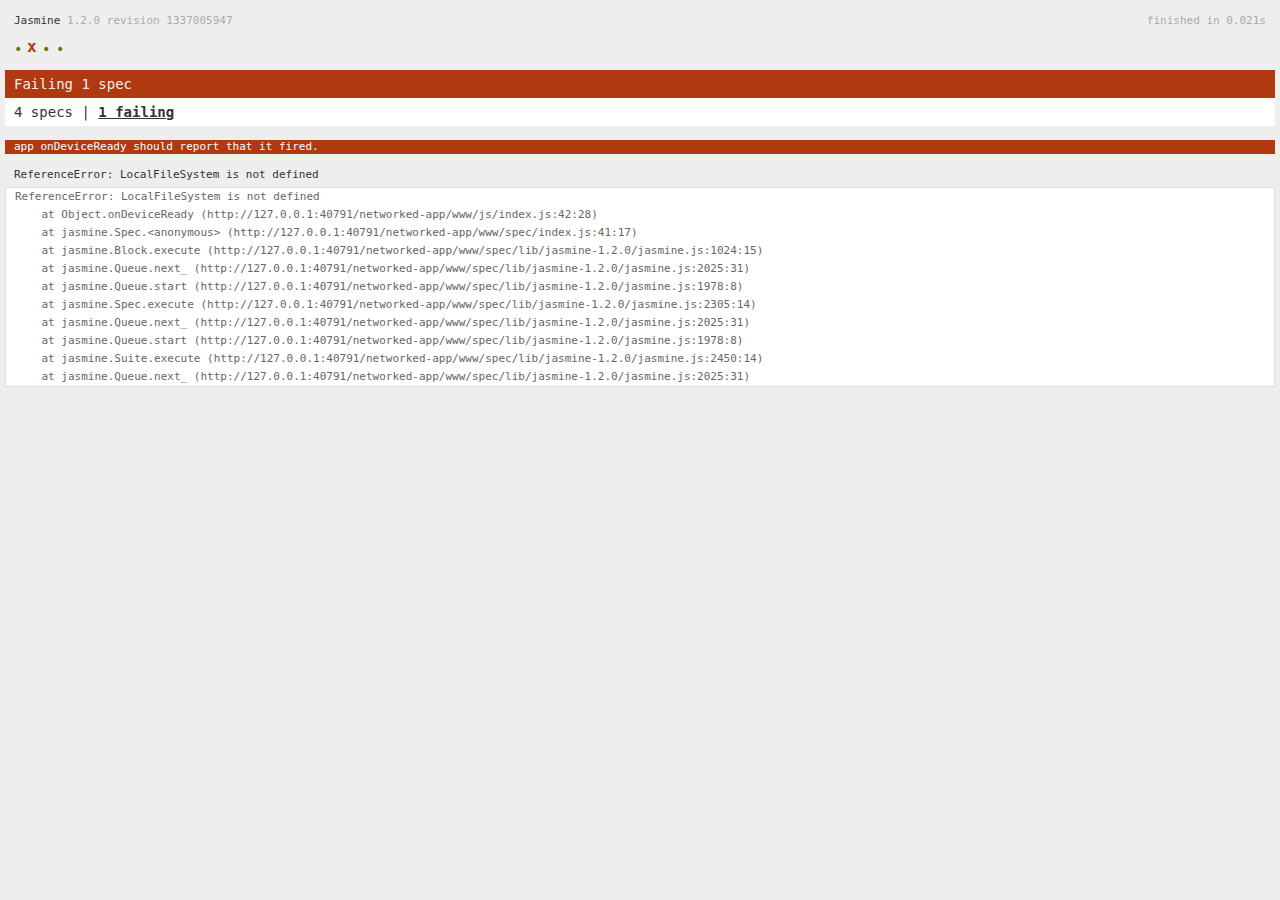
<file: networked-app/www/spec.html>
<!DOCTYPE html>
<!--
    Licensed to the Apache Software Foundation (ASF) under one
    or more contributor license agreements.  See the NOTICE file
    distributed with this work for additional information
    regarding copyright ownership.  The ASF licenses this file
    to you under the Apache License, Version 2.0 (the
    "License"); you may not use this file except in compliance
    with the License.  You may obtain a copy of the License at

    http://www.apache.org/licenses/LICENSE-2.0

    Unless required by applicable law or agreed to in writing,
    software distributed under the License is distributed on an
    "AS IS" BASIS, WITHOUT WARRANTIES OR CONDITIONS OF ANY
     KIND, either express or implied.  See the License for the
    specific language governing permissions and limitations
    under the License.
-->
<html>
    <head>
        <title>Jasmine Spec Runner</title>

        <!-- jasmine source -->
        <link rel="shortcut icon" type="image/png" href="spec/lib/jasmine-1.2.0/jasmine_favicon.png">
        <link rel="stylesheet" type="text/css" href="spec/lib/jasmine-1.2.0/jasmine.css">
        <script type="text/javascript" src="spec/lib/jasmine-1.2.0/jasmine.js"></script>
        <script type="text/javascript" src="spec/lib/jasmine-1.2.0/jasmine-html.js"></script>

        <!-- include source files here... -->
        <script type="text/javascript" src="js/index.js"></script>

        <!-- include spec files here... -->
        <script type="text/javascript" src="spec/helper.js"></script>
        <script type="text/javascript" src="spec/index.js"></script>

        <script type="text/javascript">
            (function() {
                var jasmineEnv = jasmine.getEnv();
                jasmineEnv.updateInterval = 1000;

                var htmlReporter = new jasmine.HtmlReporter();

                jasmineEnv.addReporter(htmlReporter);

                jasmineEnv.specFilter = function(spec) {
                    return htmlReporter.specFilter(spec);
                };

                var currentWindowOnload = window.onload;

                window.onload = function() {
                    if (currentWindowOnload) {
                        currentWindowOnload();
                    }
                    execJasmine();
                };

                function execJasmine() {
                    jasmineEnv.execute();
                }
            })();
        </script>
    </head>
    <body>
        <div id="stage" style="display:none;"></div>
    </body>
</html>
</file>
<file: networked-app/www/spec/lib/jasmine-1.2.0/jasmine.css>
body { background-color: #eeeeee; padding: 0; margin: 5px; overflow-y: scroll; }

#HTMLReporter { font-size: 11px; font-family: Monaco, "Lucida Console", monospace; line-height: 14px; color: #333333; }
#HTMLReporter a { text-decoration: none; }
#HTMLReporter a:hover { text-decoration: underline; }
#HTMLReporter p, #HTMLReporter h1, #HTMLReporter h2, #HTMLReporter h3, #HTMLReporter h4, #HTMLReporter h5, #HTMLReporter h6 { margin: 0; line-height: 14px; }
#HTMLReporter .banner, #HTMLReporter .symbolSummary, #HTMLReporter .summary, #HTMLReporter .resultMessage, #HTMLReporter .specDetail .description, #HTMLReporter .alert .bar, #HTMLReporter .stackTrace { padding-left: 9px; padding-right: 9px; }
#HTMLReporter #jasmine_content { position: fixed; right: 100%; }
#HTMLReporter .version { color: #aaaaaa; }
#HTMLReporter .banner { margin-top: 14px; }
#HTMLReporter .duration { color: #aaaaaa; float: right; }
#HTMLReporter .symbolSummary { overflow: hidden; *zoom: 1; margin: 14px 0; }
#HTMLReporter .symbolSummary li { display: block; float: left; height: 7px; width: 14px; margin-bottom: 7px; font-size: 16px; }
#HTMLReporter .symbolSummary li.passed { font-size: 14px; }
#HTMLReporter .symbolSummary li.passed:before { color: #5e7d00; content: "\02022"; }
#HTMLReporter .symbolSummary li.failed { line-height: 9px; }
#HTMLReporter .symbolSummary li.failed:before { color: #b03911; content: "x"; font-weight: bold; margin-left: -1px; }
#HTMLReporter .symbolSummary li.skipped { font-size: 14px; }
#HTMLReporter .symbolSummary li.skipped:before { color: #bababa; content: "\02022"; }
#HTMLReporter .symbolSummary li.pending { line-height: 11px; }
#HTMLReporter .symbolSummary li.pending:before { color: #aaaaaa; content: "-"; }
#HTMLReporter .bar { line-height: 28px; font-size: 14px; display: block; color: #eee; }
#HTMLReporter .runningAlert { background-color: #666666; }
#HTMLReporter .skippedAlert { background-color: #aaaaaa; }
#HTMLReporter .skippedAlert:first-child { background-color: #333333; }
#HTMLReporter .skippedAlert:hover { text-decoration: none; color: white; text-decoration: underline; }
#HTMLReporter .passingAlert { background-color: #a6b779; }
#HTMLReporter .passingAlert:first-child { background-color: #5e7d00; }
#HTMLReporter .failingAlert { background-color: #cf867e; }
#HTMLReporter .failingAlert:first-child { background-color: #b03911; }
#HTMLReporter .results { margin-top: 14px; }
#HTMLReporter #details { display: none; }
#HTMLReporter .resultsMenu, #HTMLReporter .resultsMenu a { background-color: #fff; color: #333333; }
#HTMLReporter.showDetails .summaryMenuItem { font-weight: normal; text-decoration: inherit; }
#HTMLReporter.showDetails .summaryMenuItem:hover { text-decoration: underline; }
#HTMLReporter.showDetails .detailsMenuItem { font-weight: bold; text-decoration: underline; }
#HTMLReporter.showDetails .summary { display: none; }
#HTMLReporter.showDetails #details { display: block; }
#HTMLReporter .summaryMenuItem { font-weight: bold; text-decoration: underline; }
#HTMLReporter .summary { margin-top: 14px; }
#HTMLReporter .summary .suite .suite, #HTMLReporter .summary .specSummary { margin-left: 14px; }
#HTMLReporter .summary .specSummary.passed a { color: #5e7d00; }
#HTMLReporter .summary .specSummary.failed a { color: #b03911; }
#HTMLReporter .description + .suite { margin-top: 0; }
#HTMLReporter .suite { margin-top: 14px; }
#HTMLReporter .suite a { color: #333333; }
#HTMLReporter #details .specDetail { margin-bottom: 28px; }
#HTMLReporter #details .specDetail .description { display: block; color: white; background-color: #b03911; }
#HTMLReporter .resultMessage { padding-top: 14px; color: #333333; }
#HTMLReporter .resultMessage span.result { display: block; }
#HTMLReporter .stackTrace { margin: 5px 0 0 0; max-height: 224px; overflow: auto; line-height: 18px; color: #666666; border: 1px solid #ddd; background: white; white-space: pre; }

#TrivialReporter { padding: 8px 13px; position: absolute; top: 0; bottom: 0; left: 0; right: 0; overflow-y: scroll; background-color: white; font-family: "Helvetica Neue Light", "Lucida Grande", "Calibri", "Arial", sans-serif; /*.resultMessage {*/ /*white-space: pre;*/ /*}*/ }
#TrivialReporter a:visited, #TrivialReporter a { color: #303; }
#TrivialReporter a:hover, #TrivialReporter a:active { color: blue; }
#TrivialReporter .run_spec { float: right; padding-right: 5px; font-size: .8em; text-decoration: none; }
#TrivialReporter .banner { color: #303; background-color: #fef; padding: 5px; }
#TrivialReporter .logo { float: left; font-size: 1.1em; padding-left: 5px; }
#TrivialReporter .logo .version { font-size: .6em; padding-left: 1em; }
#TrivialReporter .runner.running { background-color: yellow; }
#TrivialReporter .options { text-align: right; font-size: .8em; }
#TrivialReporter .suite { border: 1px outset gray; margin: 5px 0; padding-left: 1em; }
#TrivialReporter .suite .suite { margin: 5px; }
#TrivialReporter .suite.passed { background-color: #dfd; }
#TrivialReporter .suite.failed { background-color: #fdd; }
#TrivialReporter .spec { margin: 5px; padding-left: 1em; clear: both; }
#TrivialReporter .spec.failed, #TrivialReporter .spec.passed, #TrivialReporter .spec.skipped { padding-bottom: 5px; border: 1px solid gray; }
#TrivialReporter .spec.failed { background-color: #fbb; border-color: red; }
#TrivialReporter .spec.passed { background-color: #bfb; border-color: green; }
#TrivialReporter .spec.skipped { background-color: #bbb; }
#TrivialReporter .messages { border-left: 1px dashed gray; padding-left: 1em; padding-right: 1em; }
#TrivialReporter .passed { background-color: #cfc; display: none; }
#TrivialReporter .failed { background-color: #fbb; }
#TrivialReporter .skipped { color: #777; background-color: #eee; display: none; }
#TrivialReporter .resultMessage span.result { display: block; line-height: 2em; color: black; }
#TrivialReporter .resultMessage .mismatch { color: black; }
#TrivialReporter .stackTrace { white-space: pre; font-size: .8em; margin-left: 10px; max-height: 5em; overflow: auto; border: 1px inset red; padding: 1em; background: #eef; }
#TrivialReporter .finished-at { padding-left: 1em; font-size: .6em; }
#TrivialReporter.show-passed .passed, #TrivialReporter.show-skipped .skipped { display: block; }
#TrivialReporter #jasmine_content { position: fixed; right: 100%; }
#TrivialReporter .runner { border: 1px solid gray; display: block; margin: 5px 0; padding: 2px 0 2px 10px; }
</file>
